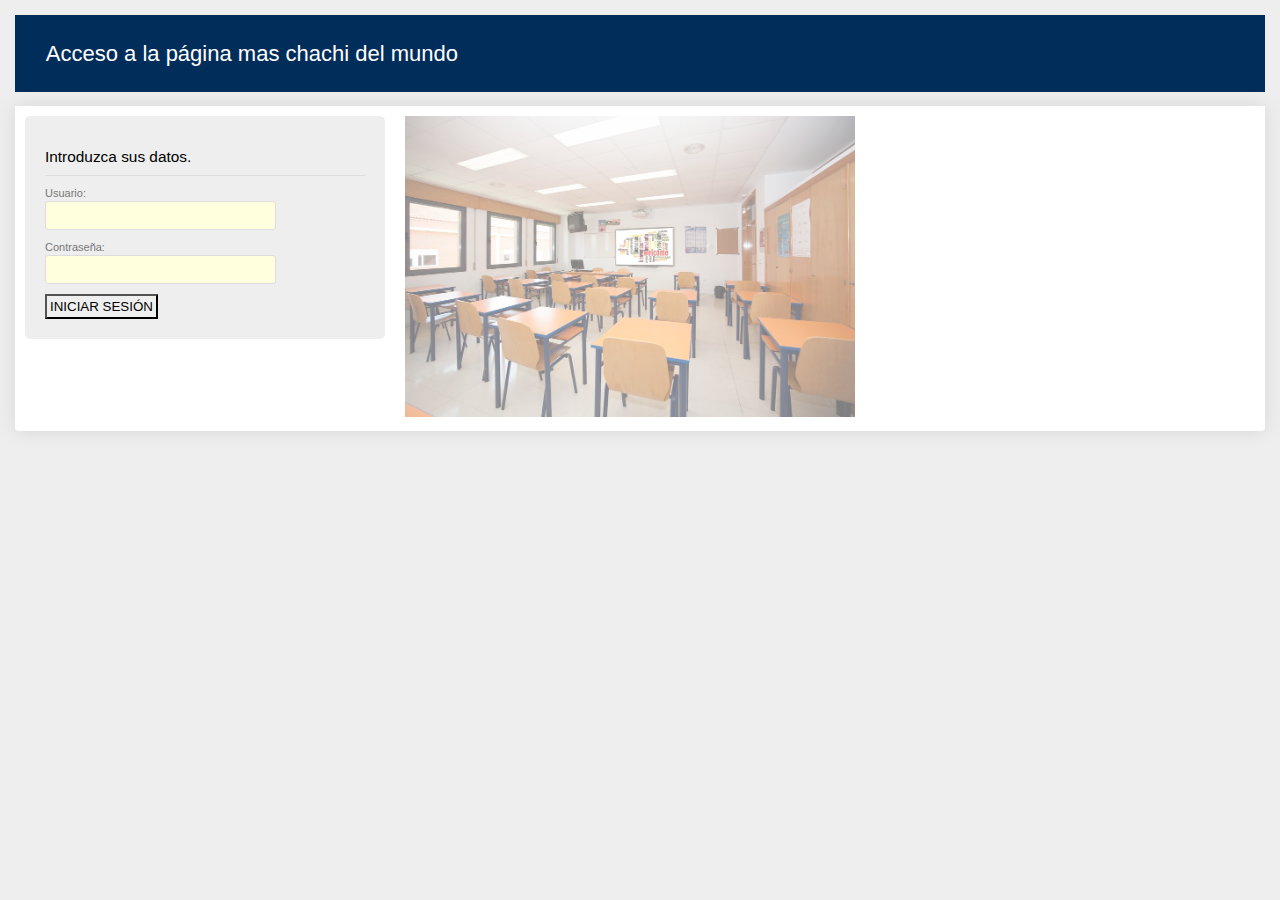
<file: index.html>
<!DOCTYPE html>
<!--
To change this license header, choose License Headers in Project Properties.
To change this template file, choose Tools | Templates
and open the template in the editor.
-->
<html>
    <head>
        <meta http-equiv="Content-Type" content="text/html; charset=UTF-8" />
        <link type="text/css" rel="stylesheet" href="CSS/css.css" />
        <script type="text/javascript" src="JavaScript/java.js"></script>
        <title>Acceso</title>
    </head>
    <body onload="cargarIndex();">
        <header>
            <h1>Acceso a la página mas chachi del mundo</h1>
        </header>
        <article>
            <section>
                <div id="login">
                    <h2>Introduzca sus datos.</h2>
                    <div class="inputis">
                        <label for="name" class="label10">Usuario:</label>
                        <input id="name" name="username" type="text" value="" size="25" />
                    </div>
                    <div class="inputis">
                        <label for="password" class="label10">Contraseña:</label>
                        <input id="password" name="password" type="password" value="" size="25"/>
                    </div>
                    <div>
                        <button id="eDirec">INICIAR SESIÓN</button>
                    </div>
                    
                </div>
                <div>
                    <img id="imaegn" src="Imagenes/aula.jpg" alt="">
                </div><div id="padreIndex"></div>
            </section>
        </article>
    </body>
</html>
</file>
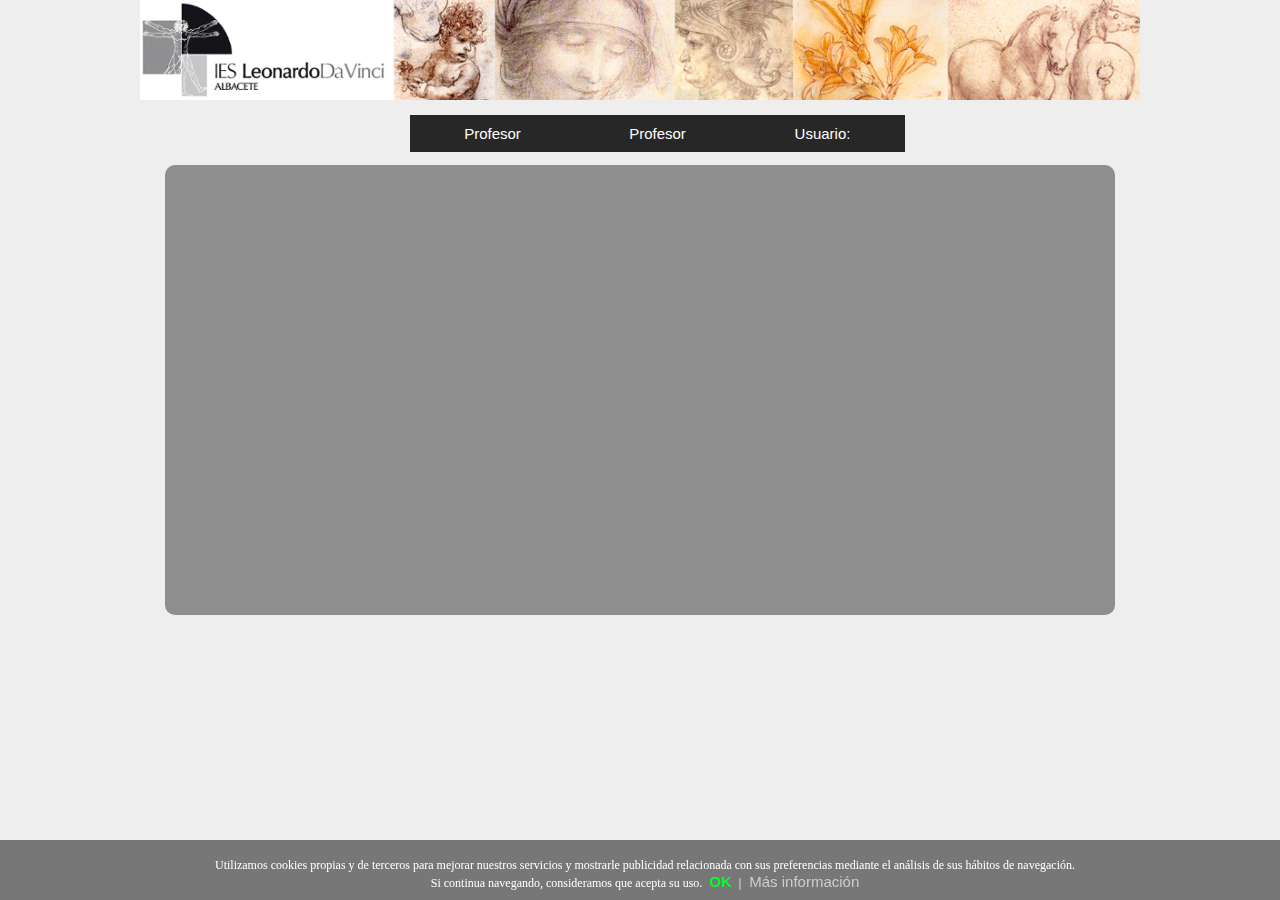
<file: Vistas/Profesorado.html>
<!DOCTYPE html>
<!--
To change this license header, choose License Headers in Project Properties.
To change this template file, choose Tools | Templates
and open the template in the editor.
-->
<html lang="es">
    <head>
        <title>Inicio</title>
        <meta charset="UTF-8">
        <meta name="viewport" content="width=device-width, initial-scale=1.0">
        <link rel="stylesheet" type="text/css" href="../CSS/estilo.css" title="style" />
        <script type="text/javascript" src="../JavaScript/java.js"></script>
    </head>
    <body onload="cargar();">
        <header>
        </header>
        <nav>
            <ul class="menu">
                <li><p id="profesor">Profesor</p>
                    <ul>
                        <li><p id="amon">Amonestar</p></li>
                        <li><p id="exp">Expulsar</p></li>
                    </ul>
                </li>
                <li><p id="eDirectivo">Profesor</p>
                    <ul id="ulDirec">
                        <li><p id="Bosancionar">Sancionar</p></li>
                        <li><p id="Boalaprox">Control de fechas</p></li>
                        <li><p id="Bolistar">Listar</p>
                            <ul id="ullistar">
                                <li><p id="listar01">Por alumno</p></li>
                                <li><p id="listar04">Por fechas</p></li>
                                <li><p id="listar02">Por grupo</p></li>
                                <li><p id="listar03">Por profesor</p></li>
                            </ul>
                        </li>
                    </ul>
                </li>
                <li><p>Usuario: <span id="prof"></span></p>
                    <ul>
                        <li><p id="desconectar">Desconectar</p></li>
                    </ul>
                </li>
            </ul>
        </nav>
        <article id="contenido">
            <section id="amonestacion">
                <div id="padre"></div>
                <div id="exclusivo"></div>
                <div id="barracookie">
                    <div class="contenido" >
                        Utilizamos cookies propias y de terceros para mejorar nuestros servicios y mostrarle publicidad relacionada con sus preferencias mediante el análisis de sus hábitos de navegación.
                        <br>Si continua navegando, consideramos que acepta su uso.
                        <a href="javascript: aceptacionCookie();" class="ok"><b>OK</b></a> | 
                        <a href="https://www.boe.es/boe/dias/2012/03/31/pdfs/BOE-A-2012-4442.pdf" target="_blank" class="info">Más información</a>
                    </div>
                </div>
            </section>
        </article>
        <footer></footer>
    </body>
</html>
</file>
<file: CSS/css.css>
body { 
    font-family: Verdana, sans-serif; 
    font-size: 11px; 
    line-height: 1.4em; 
    background: #eee; 
}
article, header {
    width: 1250px;
    margin: 0 auto; 
}
section {
    background: #fff;  
    box-shadow: 0px 0px 20px 0px rgba(0, 0, 0, 0.1);
    border-bottom-right-radius: 4px; 
    border-bottom-left-radius: 4px;
}
header h1 {
    background: #012D5A;
    color: white;
    padding: 1.4em 1.4em;
    font-size: 2em;
    font-weight: normal; 
}
section {
    padding: 10px;
    overflow: hidden;
}
#login {
    width: 320px; 
    float: left; 
    margin-right: 20px;
    padding: 20px; 
    background: #eee;
    border-radius: 5px;
}
#login h2 { 
    font-size: 1.4em; 
    font-weight: normal; 
    padding-bottom: 10px; 
    margin-bottom: 10px; 
    border-bottom: 1px solid #DDDDDD;
}
.inputis {
    margin-bottom: 10px; 
}
.label10 {
    display: block;
    color: #777777;
}
input{
    padding: 6px;
    border-radius: 3px; 
    border: 1px solid #DDDDDD;
    background: #FFFFDD; 
}
button { 
    border-width: 2px; 
    padding: 3px;
    margin-right: 4px;
}
button{ 
    cursor: pointer;
}
#imaegn{
    width: 450px;
    -webkit-filter: opacity(0.5);
}
#padreIndex{
    position: absolute;
    font-size: 20px;
    top: 350px;
}
</file>
<file: CSS/estilo.css>
*{
    font-family: Verdana, sans-serif, 'arial';
    font-size: 15px; 
}
body{
    margin: 0;
    color: white;
    background-color: #eee; 
}
#index{
    color: black;
}
header{
    margin: 0 auto;
    width: 100%;
    height: 100px;
    background: url("../Imagenes/cabecera.jpg");
    background-size: cover;
    max-width: 1000px;
}
.menu{
    padding-top: 15px;
    text-align: center;
    margin: 0 auto;
    width: 500px;
    font-family: Arial, Helvetica, sans-serif;
}
ul, ol {
    list-style:none;
}
.menu > li {
    width: 33%;
    float: left;
}
.menu li p {
    cursor: pointer;
    margin: 0;
    text-align: center;
    background-color: #272727;
    color: #fff;
    text-decoration: none;
    padding: 10px 12px;
    display:  block;
}
.menu li p:hover {
    background-color: #5e5e5e;
}
.menu li ul {
    display: none;
    position: absolute;
    min-width: 140px;
}
.menu li:hover > ul {
    display: block;
}
.menu li ul li{
    width: 150px;
}
.menu li ul li p{
    text-align: left;
    position: relative;
}
#contenido{
    margin: 0 auto;
    margin-top: 50px;
    width: 950px;
    height: 450px;
    border-radius: 10px;
    background-color: #8e8e8e;
}
#padre{
    width: 75%;
    margin: 0 auto;
}
#radios{
    padding-left: 10px;
}
#alumnosSele{
    width: 150px;
    margin-left: 350px;
    margin-top: -77px;
}
#alumnos{
    margin: 0 auto;
    width: 100%;
    height: 50px;
}
#almacenAlumno{
    overflow: auto;
    width: 100%;
    max-height: 50px;
}
.arreglarTaman{
    display: inline-block;
    width: 30%;
    border: 1px solid black;
}
#contenedor{
    padding: 10px;
    margin: 0 auto;
    width: 100%;
    height: 100%;
}
#cajonB{
    text-align: center;
    margin: 0 auto;
    margin-top: 5px;
}
button{
    padding: 5px;
    width: 105px;
}
#salida{
    margin-top: 0;
    color: white;
}
#exclusivo{
    margin: 0 auto;
    text-align: center;
    display: none;
}
#exc{
    padding: 100px;
}
textarea{
    width: 100%;
    height: 25px;
    resize: none;
}
#amonExpul{
    margin: 0 auto;
    width: 100%;
    height: 250px;
}
#amonExpulContenido{
    margin-top: 15px;
    border: 2px solid white;
    overflow: auto;
    width: 850px;
    height: 285px;
    margin-left: -80px;
}
#amonExpulContenidoS{
    margin-top: 15px;
    border: 2px solid white;
    overflow: auto;
    width: 850px;
    height: 275px;
    margin-left: -80px;
}
#amonExpulContenidoA{
    margin-top: 15px;
    border: 2px solid white;
    overflow: auto;
    width: 850px;
    height: 200px;
    margin-left: -80px;
}
#amonExpulContenidoLA{
    margin-top: 15px;
    border: 2px solid white;
    overflow: auto;
    width: 850px;
    height: 75px;
    margin-left: -80px;
}
#amonExpulContenidoL{
    margin-top: 5px;
    border: 2px solid white;
    overflow: auto;
    width: 850px;
    height: 200px;
    margin-left: -80px;
}
td{
    text-align: left;
}
#sancionCont{
    width: 100%;
    margin-top: 30px;
}
#sancionar{
    margin-left: 275px;
}
#tablaDatos td:first-child{
    text-align: left;
}
#tablaDatos td{
    text-align: center;
}
#tablaDatos{
    width: 100%;
    text-align: center;
    border-collapse: collapse;
}
#tablaDatos th, #tablaDatos td{
    border: 1px solid white;
}
#tablaDatos th:first-child{
    width: 200px;
}
#tablaDatos th:nth-child(2){
    width: 45px;
}
#tablaDatos th:nth-child(3){
    width: 95px;
}
#tablaDatos th:nth-child(4){
    width: 100px;
}
#tablaDatos th:nth-child(5){
    width: 50px;
}
#tablaDatos th:nth-child(6){
    width: 50px;
}
#tablaDatos th:nth-child(7){
    width: 50px;
}
#tablaDatos button{
    width: 50px;
    padding: 2px;
}
.tLAC{
    width: 100%;
    border-collapse: collapse;
}
.tLAC th:nth-child(2){
    width: 95px;
}
.tLAC th, .tLAC td{
    border: 1px solid white;
}
table td, table th, table tr{
    padding: 5px;
}
input, select{
    cursor: pointer;
    padding: 5px;
    font-size: 12px;
}
option{
    font-size: 12px;
}
input[type=date]{
    width: 150px;
}
#asignaturas{
    width: 250px;
}
select{
    width: 150px;
}
#motivo{
    width: 100%;
}
#barracookie {
    position:fixed;
    left:0px;
    right:0px;
    bottom:0px;
    padding-bottom:20px;
    width:100%;
    text-align:center;
    min-height:40px;
    background-color: rgba(0, 0, 0, 0.5);
    color:#fff;
    z-index:99999;
}
.contenido {
    width:100%;
    position:absolute;
    padding-left:5px;
    font-family:verdana;
    font-size:12px;
    top:30%;
}

.contenido a.ok {
    padding: 4px;
    color: #00ff2e;
    text-decoration: none;
}

.contenido a.info {
    padding-left: 5px;
    text-decoration: none;
    color: #cccccc;
}
#botonCorreo{
    margin-top: 50px; 
    margin-left: 275px;
}
#tablaListar{
    text-align: center;
}
#tablaListar th:first-child{
    width: 275px;
}
#tablaListar td{
    text-align: center;
}
#tablaListar td:first-child{
    text-align: left;
}
#listarAlum{
    margin-top: 5px;
    width: 100%;
    height: 100px;
}
#l1{
    margin: 0;
    border-collapse: collapse;
}
#l1 td{
    text-align: left;
    width: 225px;
    height: 25px;
    border: 1px solid white;
}
#l1 th{
    text-align: left;
    width: 100px;
    height: 25px;
    border: 1px solid white;
}
.tLAC td:first-child{
    width: 425px;
}
#ulDirec, #ullistar{
    visibility: hidden;
}
#tla2{
    width: 100%;
    height: 75px;
    border-collapse: collapse;
}
#tla2 th{
    border: 1px solid white;
    width: 25%;
}
#buLA2{
    padding: 0;
    margin-left: 275px;
}
#buLA3{
    padding: 0;
    margin-top: 182px;
    margin-left: 275px;
}
#buLA4{
    padding: 0;
    margin-top: 40px;
    margin-left: 275px;
}
#tablaDatosS{
    border-collapse: collapse;
}
#tablaDatosS th, #tablaDatosS td{
    border: 1px solid white;
}
#tablaDatosS th:nth-child(4){
    width: 95px;
}
#tLIP{
    border-collapse: collapse;
}
#tLIP tr{
    border: 1px solid white;
}
#tLIP td{
    text-align: center;
}
#tLIP td:first-child{
    text-align: left;
    width: 400px;
}
#tLIP td:nth-child(2){
    text-align: left;
    width: 150px;
}
#tLIP td:nth-child(3){
    text-align: left;
}
#tablaListar tr td button{
    padding: 2px;
}
#but, #but14{
    margin-left: 15px;
}
#label12{
    margin-left: 30px;
}
#h1tr{
    display: inline;
}
#tLIA2{
    width: 100%;
    border-collapse: collapse;
}
#tLIA2 th, #tLIA2 td{
    border: 1px solid white;
}
#tLIA2 th:nth-child(2){
    width: 95px;
}
#tLIA2 th:nth-child(5){
    width: 85px;
}
#tLIA2 th:nth-child(6){
    width: 85px;
}
button{
    cursor: pointer;
}
</file>
